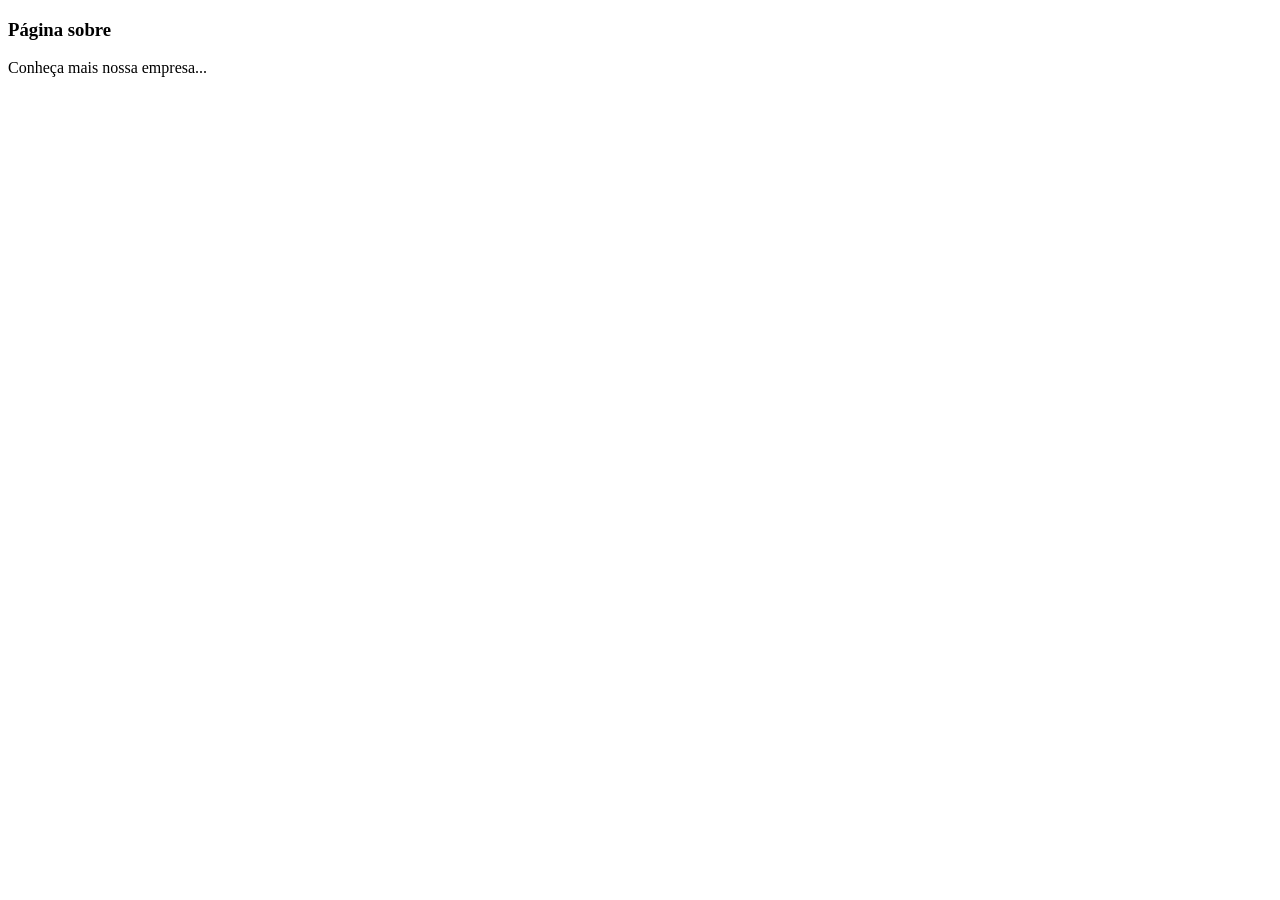
<file: src/views/about.html>
<!DOCTYPE html>
<html lang="en">
  <head>
    <meta charset="UTF-8" />
    <meta name="viewport" content="width=device-width, initial-scale=1.0" />
    <title>Meu Site ExpressJS</title>
  </head>
  <main>
    <h3>Página sobre</h3>
    <p>Conheça mais nossa empresa...</p>
  </main>
  <body></body>
</html>
</file>
